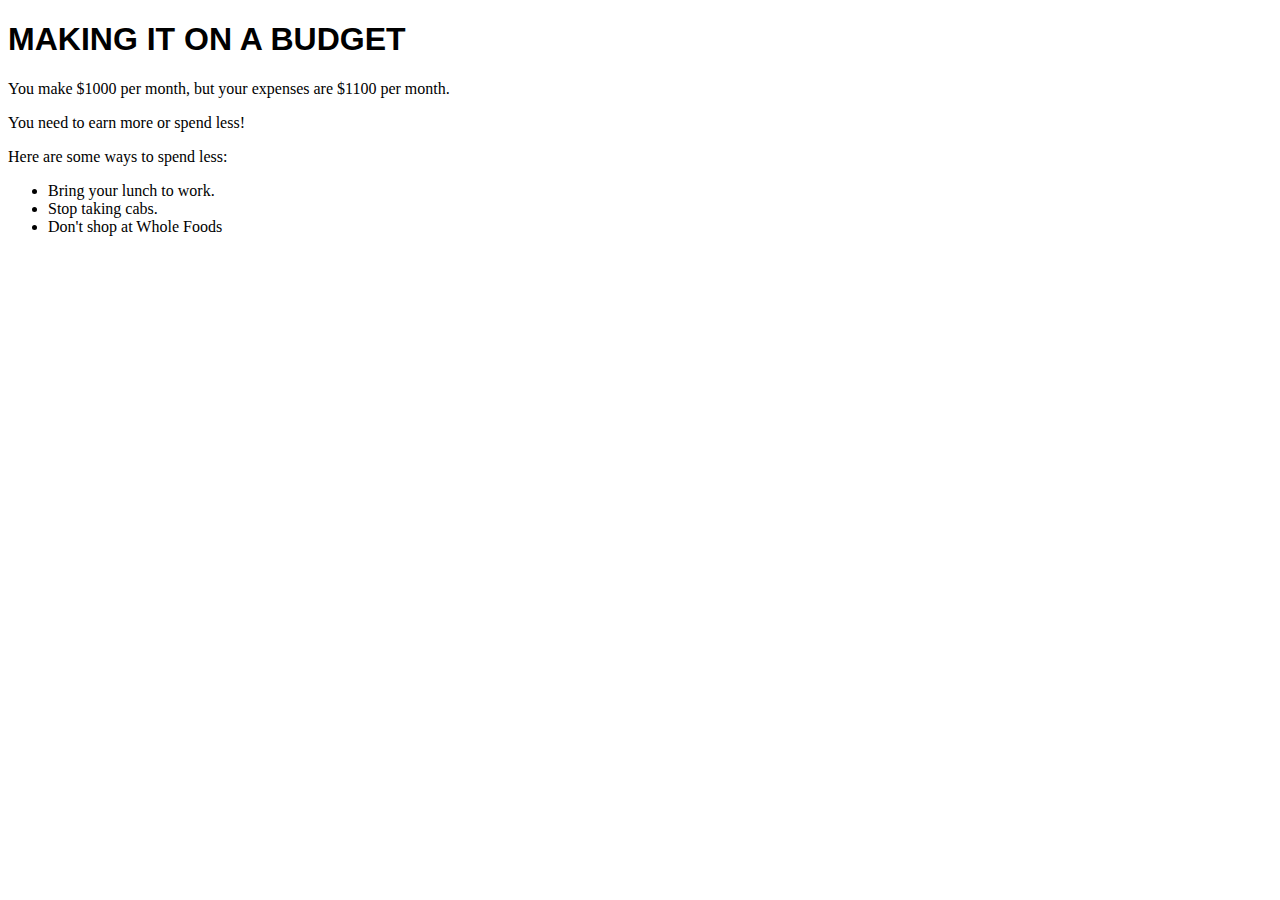
<file: week2/exercise1/index.html>
<!doctype html>

<html>

<head>

</head>

<body>
	<h1 id="budget">Your Budget Analysis</h1>
	
	<p>You make $1000 per month, but your expenses are $1100 per month.</p>

	<p>You need to earn more or spend less!</p>
	
	<p>Here are some ways to spend less:</p>

	<ul>
		<li>Bring your lunch to work.</li>
		<li>Stop taking cabs.</li>
		<li>Don't shop at Whole Foods</li>
	</ul>

	<script type="text/javascript"> 
		document.getElementById("budget").style.fontFamily = "Arial"; 
		document.getElementById("budget").style.textTransform = "uppercase"; 
		document.getElementById("budget").innerHTML = "Making it on a budget";</script>
</body>

</html>
</file>
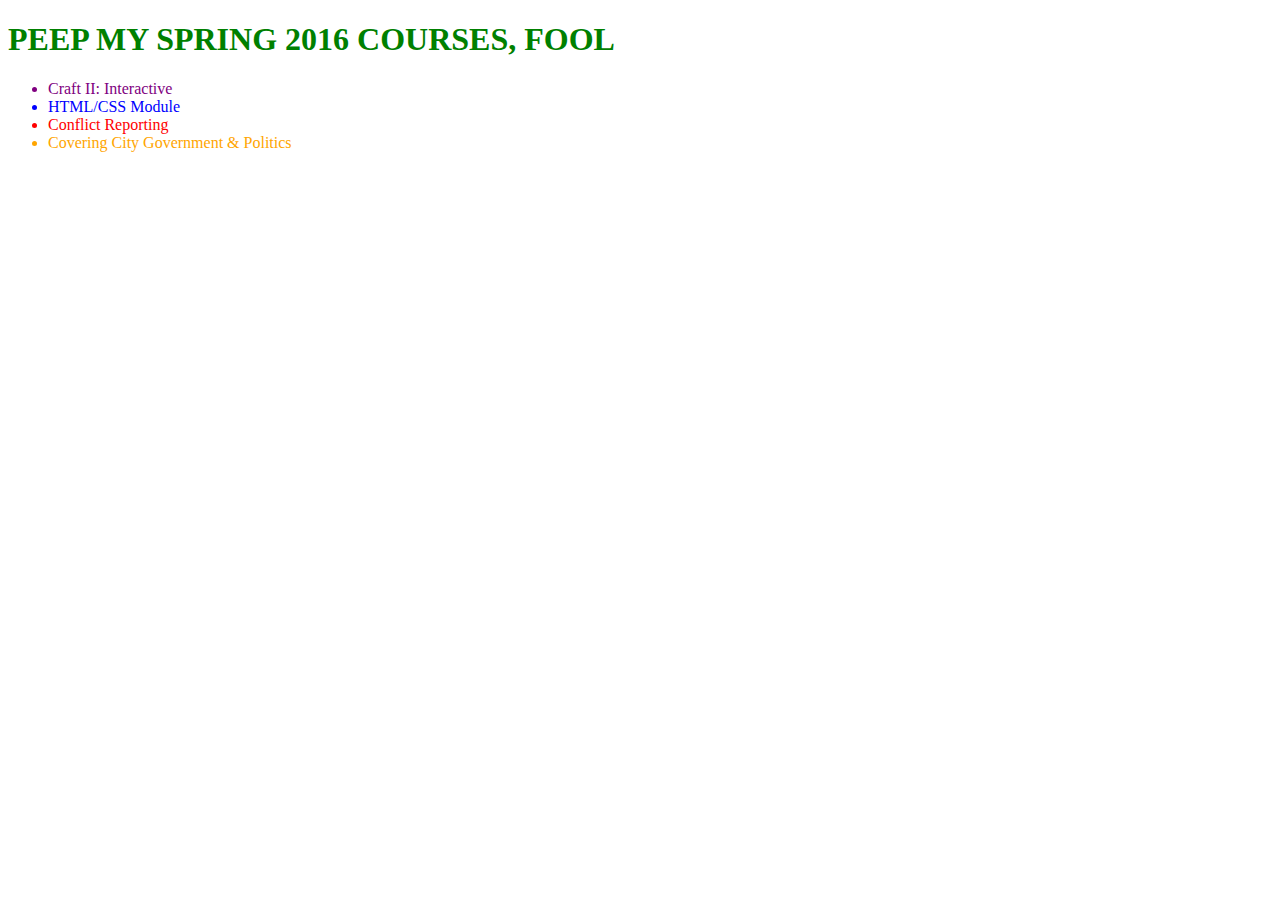
<file: week2/exercise2/exercise2.html>
<!doctype html>

<html>

<head>
<!-- Changing colors via CSS 
<link rel="stylesheet" type="text/css" href="exercise2.css">
-->
</head>

<body>
	<h1 id="title">PEEP MY SPRING 2016 COURSES, FOOL</h1>

	<ul>
		<li id="course1">Craft II: Interactive</li>
		<li id="course2">HTML/CSS Module</li>
		<li id="course3">Conflict Reporting</li>
		<li id="course4">Covering City Government & Politics</li>
	</ul>

		
		<script type="text/javascript">document.getElementById("title").style.color = "green"; document.getElementById("course1").style.color = "purple"; document.getElementById("course2").style.color = "blue"; document.getElementById("course3").style.color = "red"; document.getElementById("course4").style.color = "orange";
		</script>

</html>
</file>
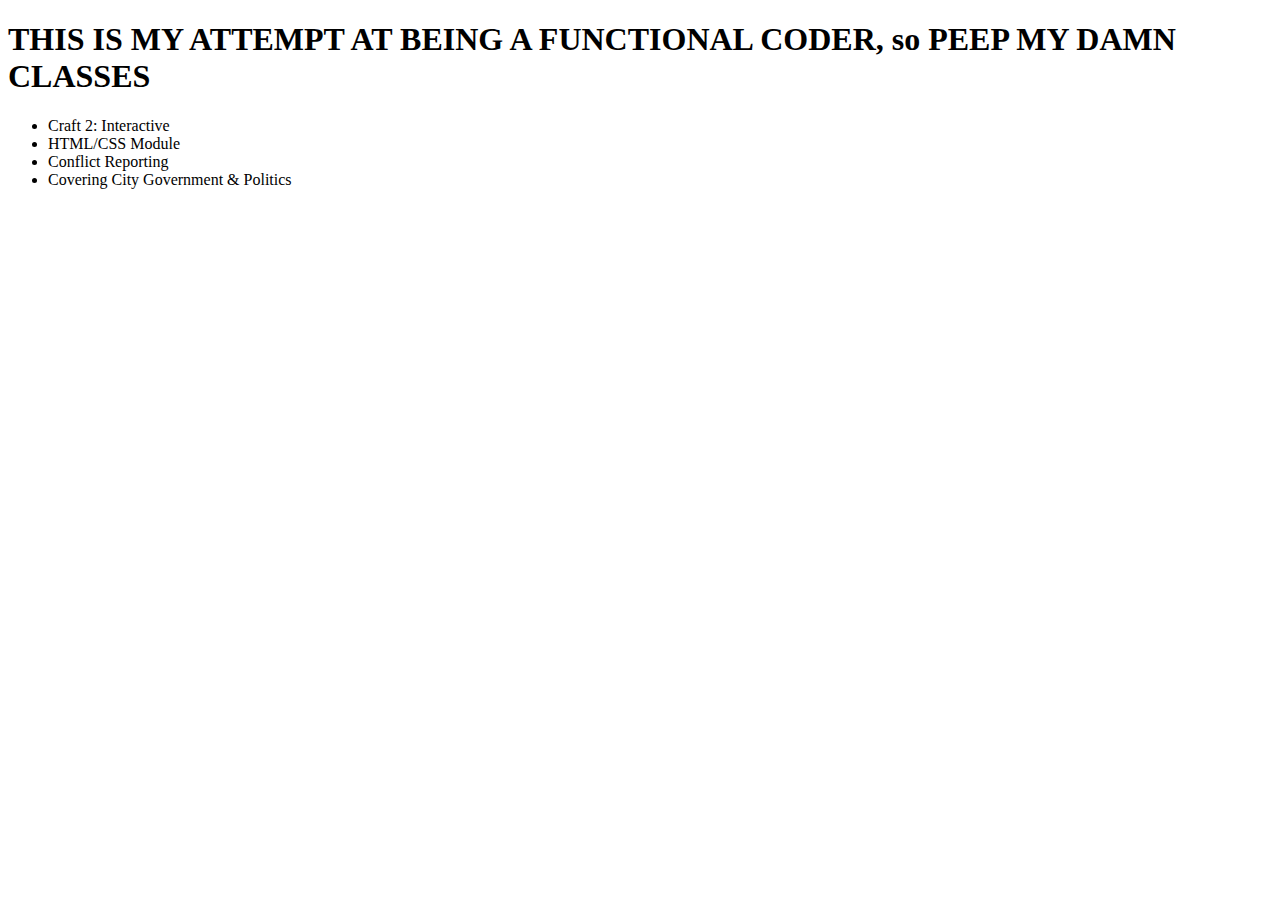
<file: week2/exercise3/exercise3.html>
<!DOCTYPE HTML>

<html>

<head>

</head>

<body>
	<h1 id="title">THIS IS MY ATTEMPT AT BEING A FUNCTIONAL CODER, so PEEP MY DAMN CLASSES</h1>

	<p>
		<ul>
			<li id="course1"></li>
			<li id="course2"></li>
			<li id="course3"></li>
			<li id="course4"></li>
		</ul>
	</p>

<script type="text/javascript" src="exercise3.js"></script>

</body>


</html>
</file>
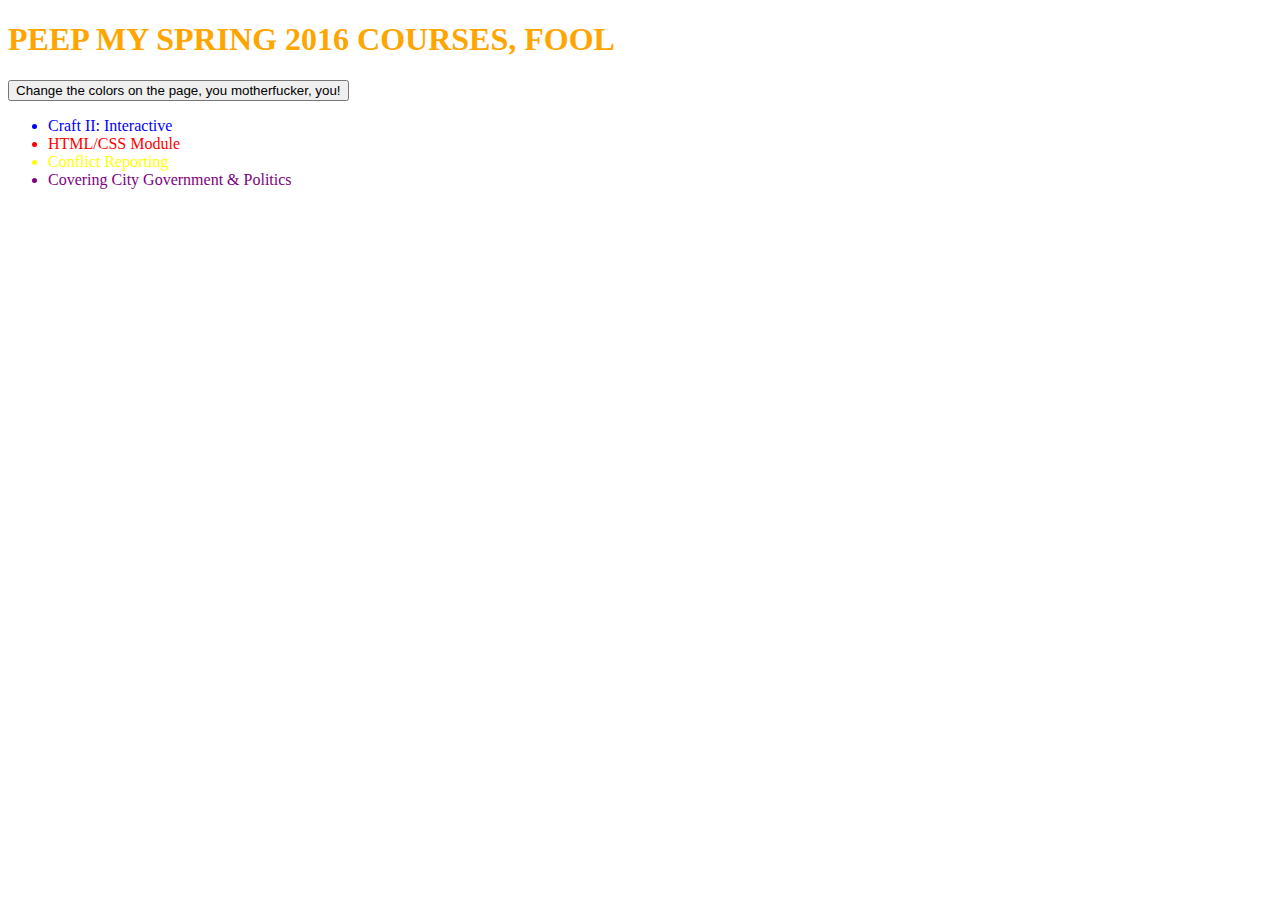
<file: week3/exercise1/exercise1.html>
<!doctype html>

<html>

<head>

<link rel="stylesheet" type="text/css" href="exercise1.css">

</head>

<body>
	<h1 id="title">PEEP MY SPRING 2016 COURSES, FOOL</h1>

	<button type="button" onclick="changecolors()">Change the colors on the page, you motherfucker, you!</button>

	<ul>
		<li id="course1">Craft II: Interactive</li>
		<li id="course2">HTML/CSS Module</li>
		<li id="course3">Conflict Reporting</li>
		<li id="course4">Covering City Government & Politics</li>
	</ul>
		
	<script type="text/javascript" src="exercise1.js"></script> <!-- UNUSED JAVASCRIPT document.getElementById("title").style.color = "green"; document.getElementById("course1").style.color = "purple"; document.getElementById("course2").style.color = "blue"; document.getElementById("course3").style.color = "red"; document.getElementById("course4").style.color = "orange"; -->
	

</html>
</file>
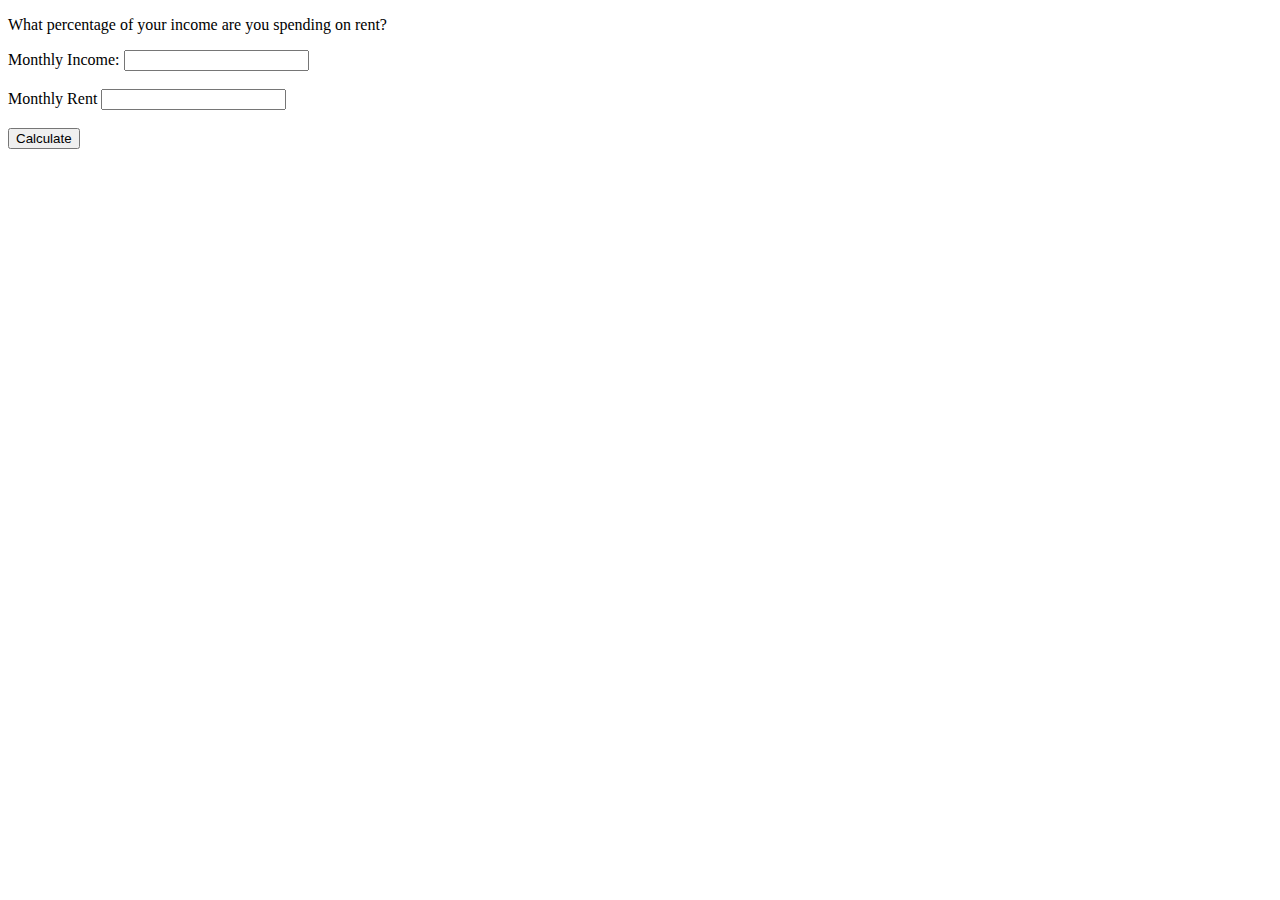
<file: week3/form1/form1.html>
<!doctype html>

<html>

<head>

</head>

<body>
	<p>What percentage of your income are you spending on rent?</p>
		<form>
			Monthly Income:
			<input type="number" id="myIncome">
				<br>
				<br>
			Monthly Rent
			<input type="number" id="myRent">
				<br>
				<br>
			<input type="submit" value="Calculate" onclick="rentCalc()">
		</form>

	<script type="text/javascript" src="form1.js"></script>
	
</body>

</html>
</file>
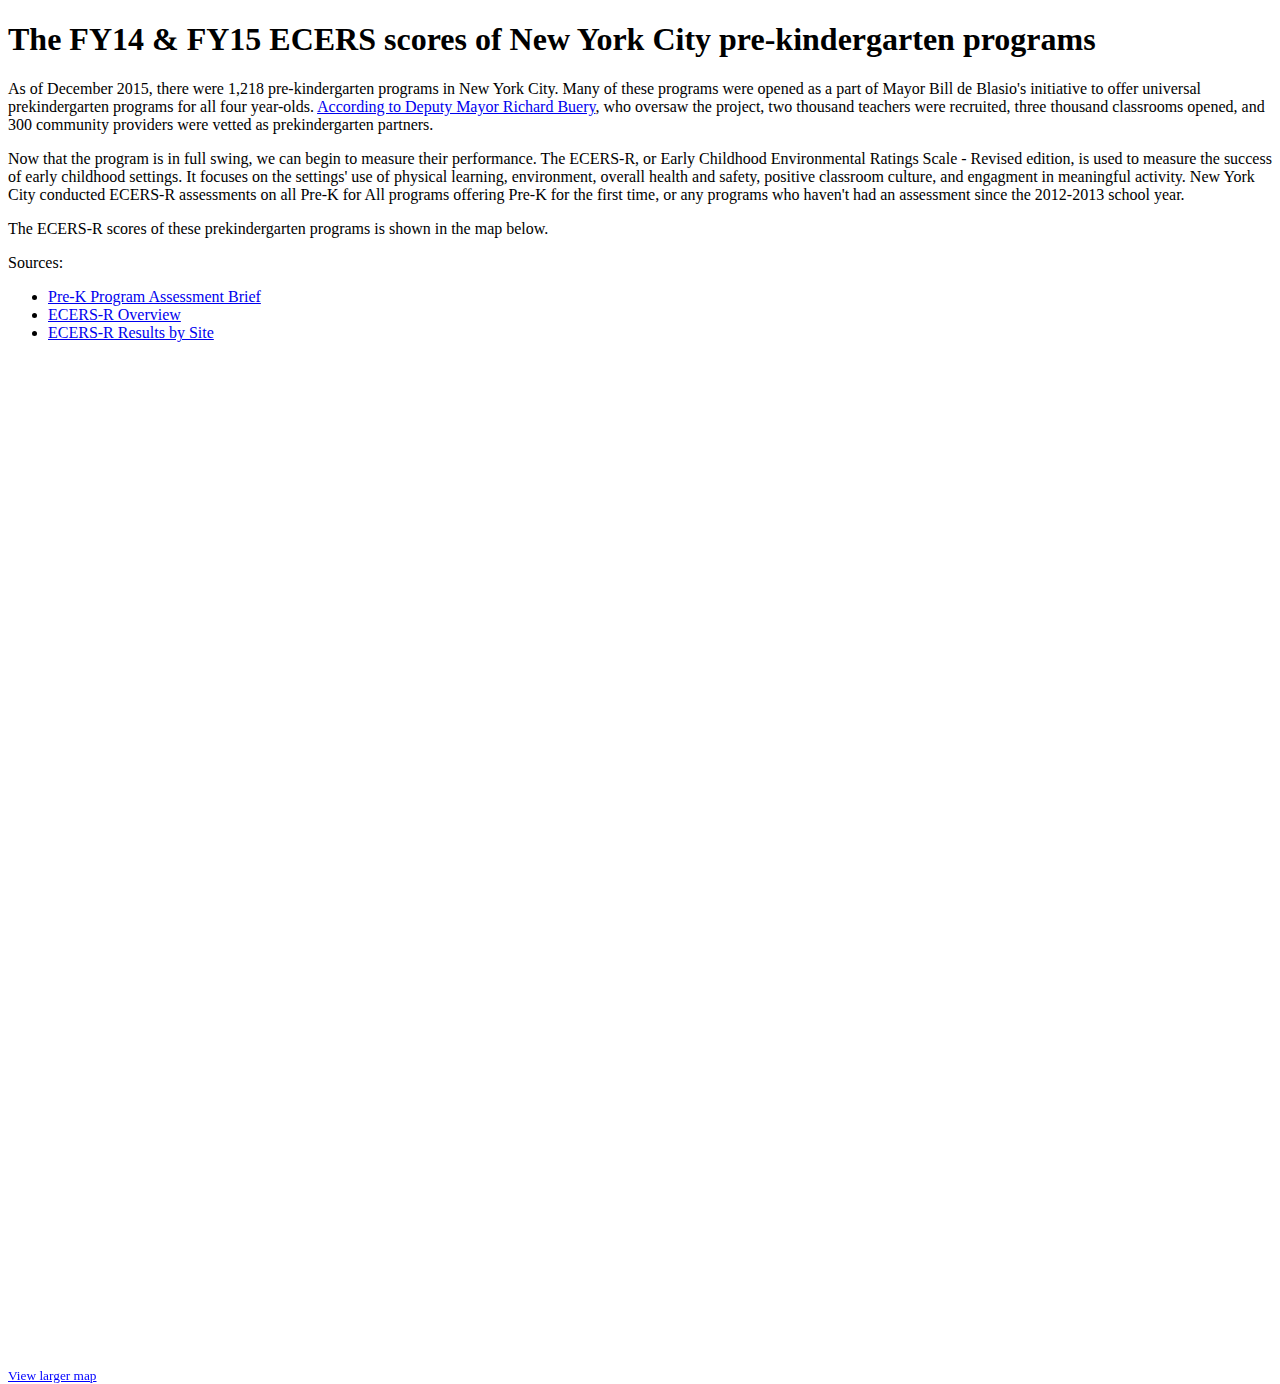
<file: week3/week3map/week3map.html>
<!DOCTYPE HTML>

<html>
	<head>
		
	</head>

	<body>
		<h1>The FY14 & FY15 ECERS scores of New York City pre-kindergarten programs</h1>

		<p>As of December 2015, there were 1,218 pre-kindergarten programs in New York City. Many of these programs were opened as a part of Mayor Bill de Blasio's initiative to offer universal prekindergarten programs for all four year-olds. <a href="http://www.nytimes.com/2016/02/14/opinion/sunday/how-new-york-made-pre-k-a-success.html?_r=0">According to Deputy Mayor Richard Buery</a>, who oversaw the project, two thousand teachers were recruited, three thousand classrooms opened, and 300 community providers were vetted as prekindergarten partners.</p>

		<p>Now that the program is in full swing, we can begin to measure their performance. The ECERS-R, or Early Childhood Environmental Ratings Scale - Revised edition, is used to measure the success of early childhood settings. It focuses on the settings' use of physical learning, environment, overall health and safety, positive classroom culture, and engagment in meaningful activity. New York City conducted ECERS-R assessments on all Pre-K for All programs offering Pre-K for the first time, or any programs who haven't had an assessment since the 2012-2013 school year.</p>

		<p>The ECERS-R scores of these prekindergarten programs is shown in the map below.</p>

		<p>Sources:
			<br/>
			<ul>
				<li>
					<a href="http://schools.nyc.gov/NR/rdonlyres/A8A27BFE-7C58-4F03-8EB7-B90E01BA3D0D/0/CLASSandECERSRReleaseDeckFinal.pdf">Pre-K Program Assessment Brief</a>
				</li>
				<li>
					<a href="http://schools.nyc.gov/NR/rdonlyres/8A226E42-03CF-49A5-9FD4-CCEFF419B064/0/FY16ECERSRFAQsForEducators_FINAL.pdf">ECERS-R Overview</a>
				</li>
				<li>
					<a href="http://schools.nyc.gov/NR/rdonlyres/32005C1F-3BCB-43B6-9F6D-BE481EEC1797/0/20132015CLASSandECERSResultsPublicReleaseSpreadsheetFinal.xlsx">ECERS-R Results by Site</a>
				</li>
			</ul>
		</p>

		<style>.embed-container {position: relative; padding-bottom: 80%; height: 0; max-width: 100%;} .embed-container iframe, .embed-container object, .embed-container iframe{position: absolute; top: 0; left: 0; width: 100%; height: 100%;} small{position: absolute; z-index: 40; bottom: 0; margin-bottom: -15px;}</style><div class="embed-container"><iframe width="500" height="400" frameborder="0" scrolling="no" marginheight="0" marginwidth="0" title="FY13 through FY15 ECERS-R scores for NYC Pre-K Programs" src="http://evericwhite.maps.arcgis.com/apps/Embed/index.html?webmap=7f126b5a15b54272b225a7274b41ee6e&amp;extent=-74.2812,40.561,-73.6749,40.8567&amp;zoom=true&amp;scale=true&amp;disable_scroll=true&amp;theme=light"></iframe><br /><small><a href="http://evericwhite.maps.arcgis.com/apps/Embed/index.html?webmap=7f126b5a15b54272b225a7274b41ee6e&amp;extent=-74.2812,40.561,-73.6749,40.8567&amp;zoom=true&amp;scale=true&amp;disable_scroll=true&amp;theme=light" style="color:#0000FF;text-align:left" target="_blank">View larger map</a></small></div>

	</body>
</html>
</file>
<file: week2/exercise2/exercise2.css>
#title {
	color:orange;
}

#course1 {
	color:blue;
}

#course2 {
	color:red;
}

#course3 {
	color:yellow;
}

#course4 {
	color:purple;
}
</file>
<file: week3/exercise1/exercise1.css>
#title {
	color:orange;
}

#course1 {
	color:blue;
}

#course2 {
	color:red;
}

#course3 {
	color:yellow;
}

#course4 {
	color:purple;
}
</file>
